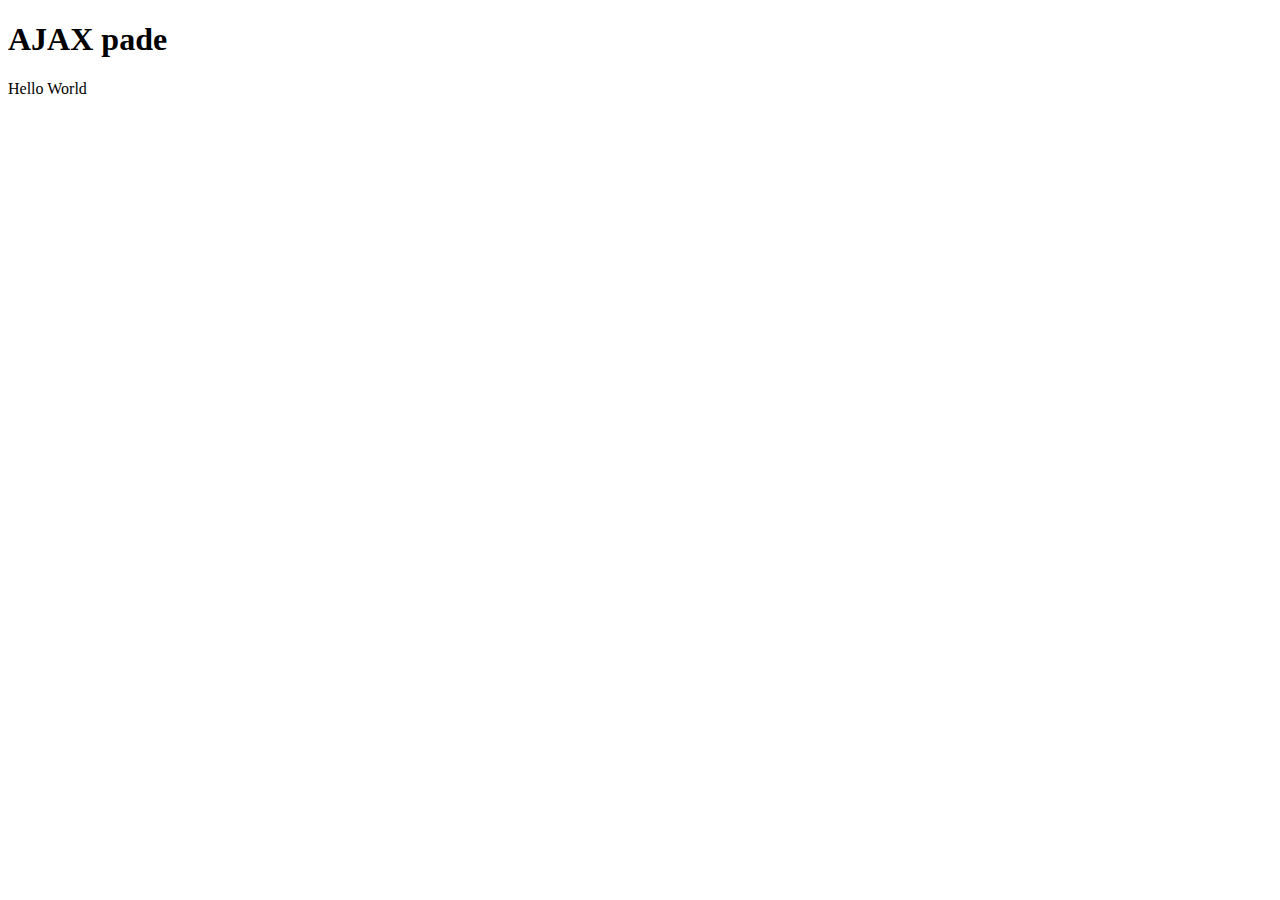
<file: 2_01/index.html>
<!DOCTYPE html>
<html lang="en">
<head>
	<meta charset="utf-8" />
	<title>JavaScript AJAX</title>
</head>
<body>
<h1>AJAX pade</h1>
<div id="update"></div>
<script src="script.js"></script>

</body>
</html>
</file>
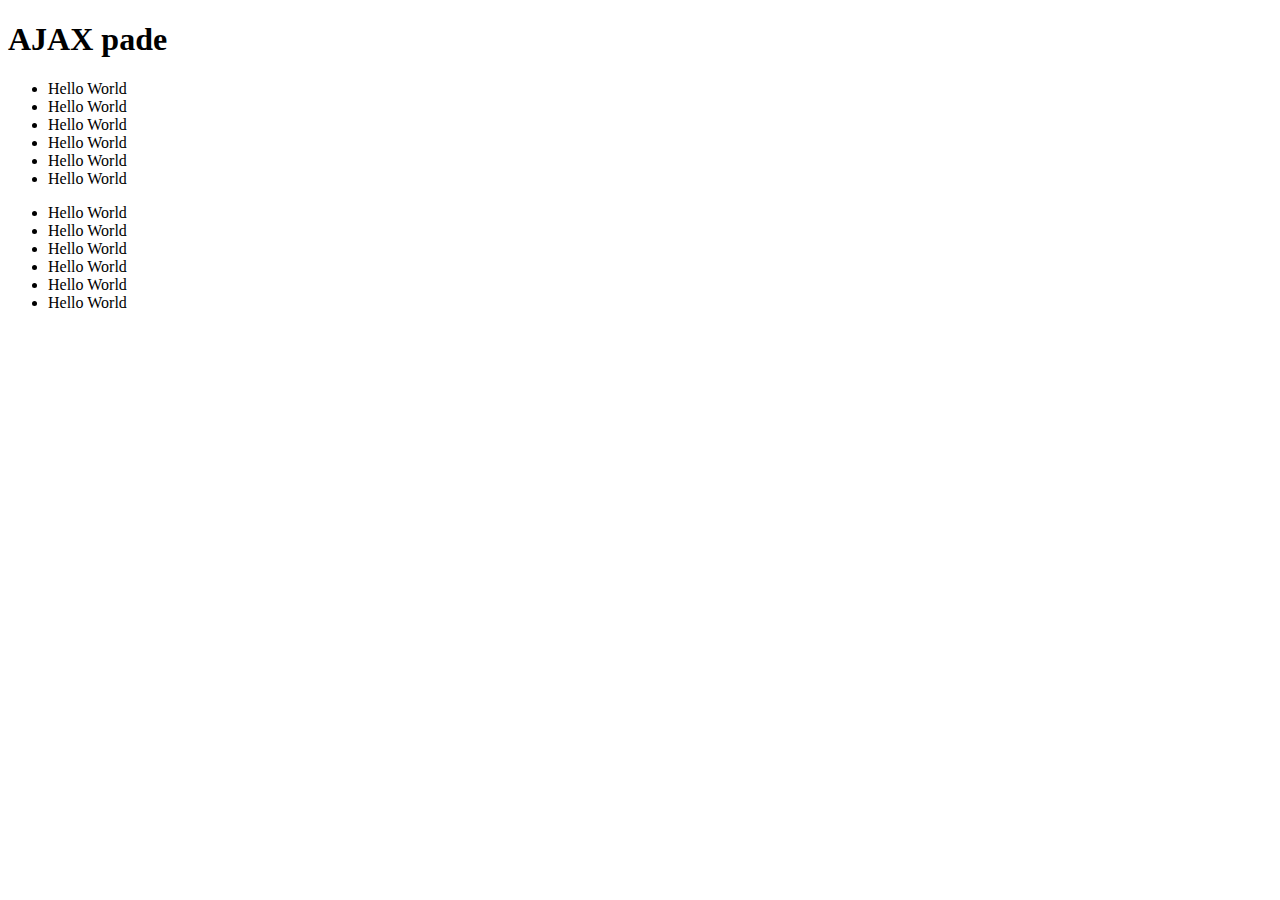
<file: 2_02/index.html>
<!DOCTYPE html>
<html lang="en">
<head>
	<meta charset="utf-8" />
	<title>JavaScript AJAX</title>
</head>
<body>
<h1>AJAX pade</h1>
<ul>
	<li></li>
	<li></li>
	<li></li>
	<li></li>
	<li></li>
	<li></li>
</ul>
<ul>
	<li></li>
	<li></li>
	<li></li>
	<li></li>
	<li></li>
	<li></li>
</ul>
<script src="script.js"></script>

</body>
</html>
</file>
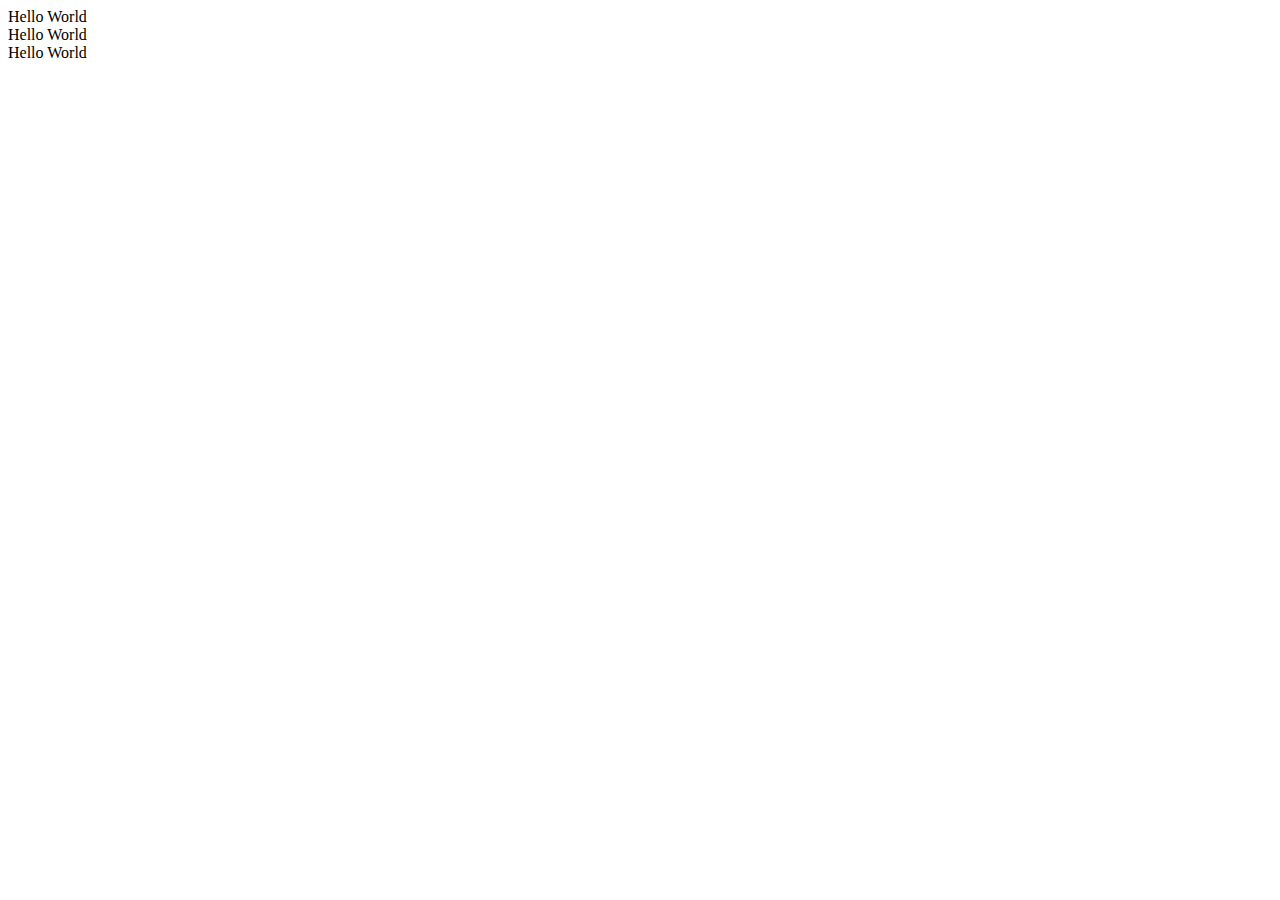
<file: 3_02/index.html>
<!DOCTYPE html>
<html lang="en">
<head>
	<meta charset="utf-8" />
	<title>JavaScript AJAX</title>
</head>
<body>
<div class="update"></div>
<div class="update"></div>
<div class="update"></div>
<div class="update"></div>
<div class="update"></div>

<script src="jquery.js"></script>
<script src="script.js"></script>
</body>
</html>
</file>
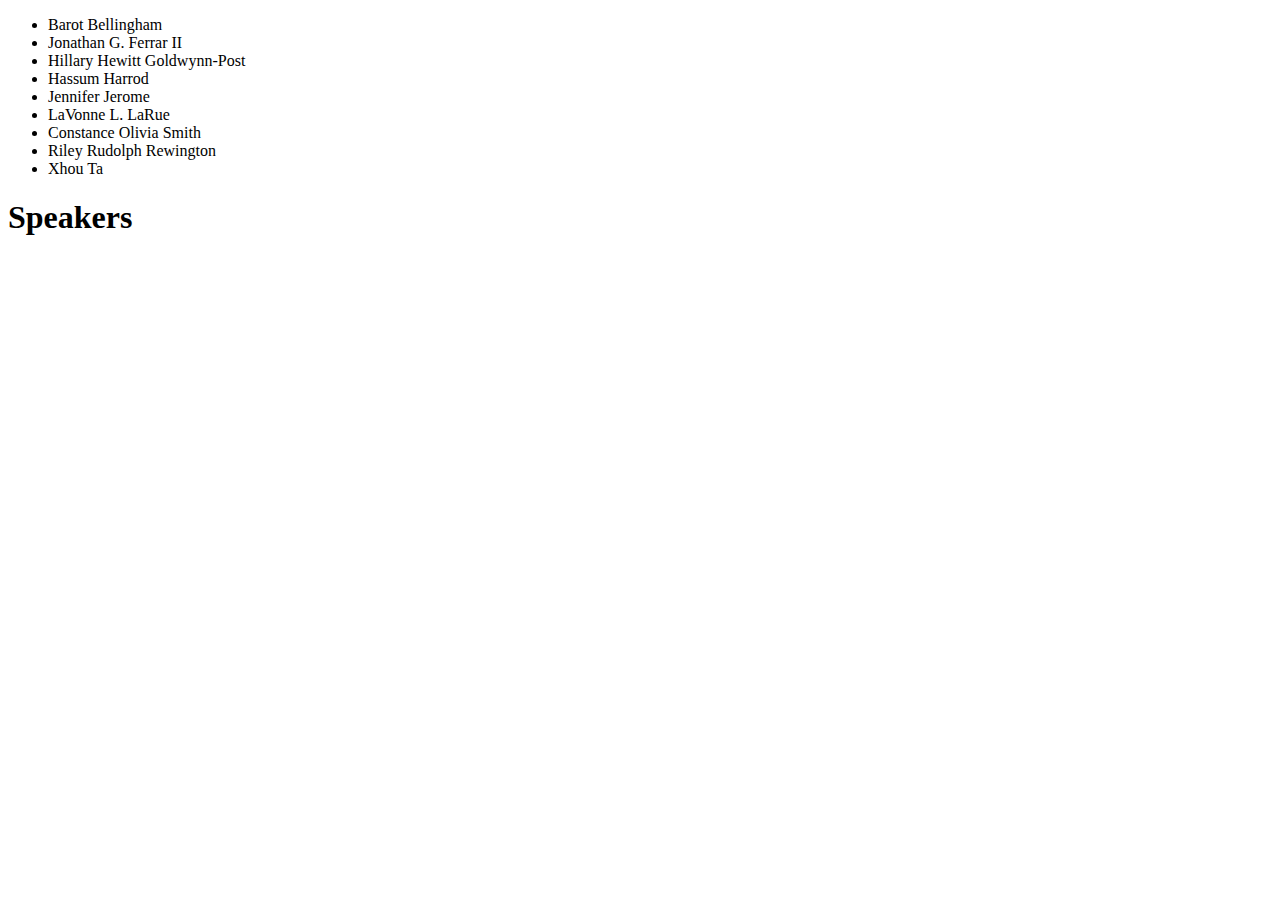
<file: 3_03/index.html>
<!DOCTYPE html>
<html lang="en">
<head>
	<meta charset="utf-8" />
	<title>JavaScript AJAX</title>
</head>
<body>
<div id="update">
     <h1>Speakers</h1>
</div>
<script src="jquery.js"></script>
<script src="script.js"></script>
</body>
</html>
</file>
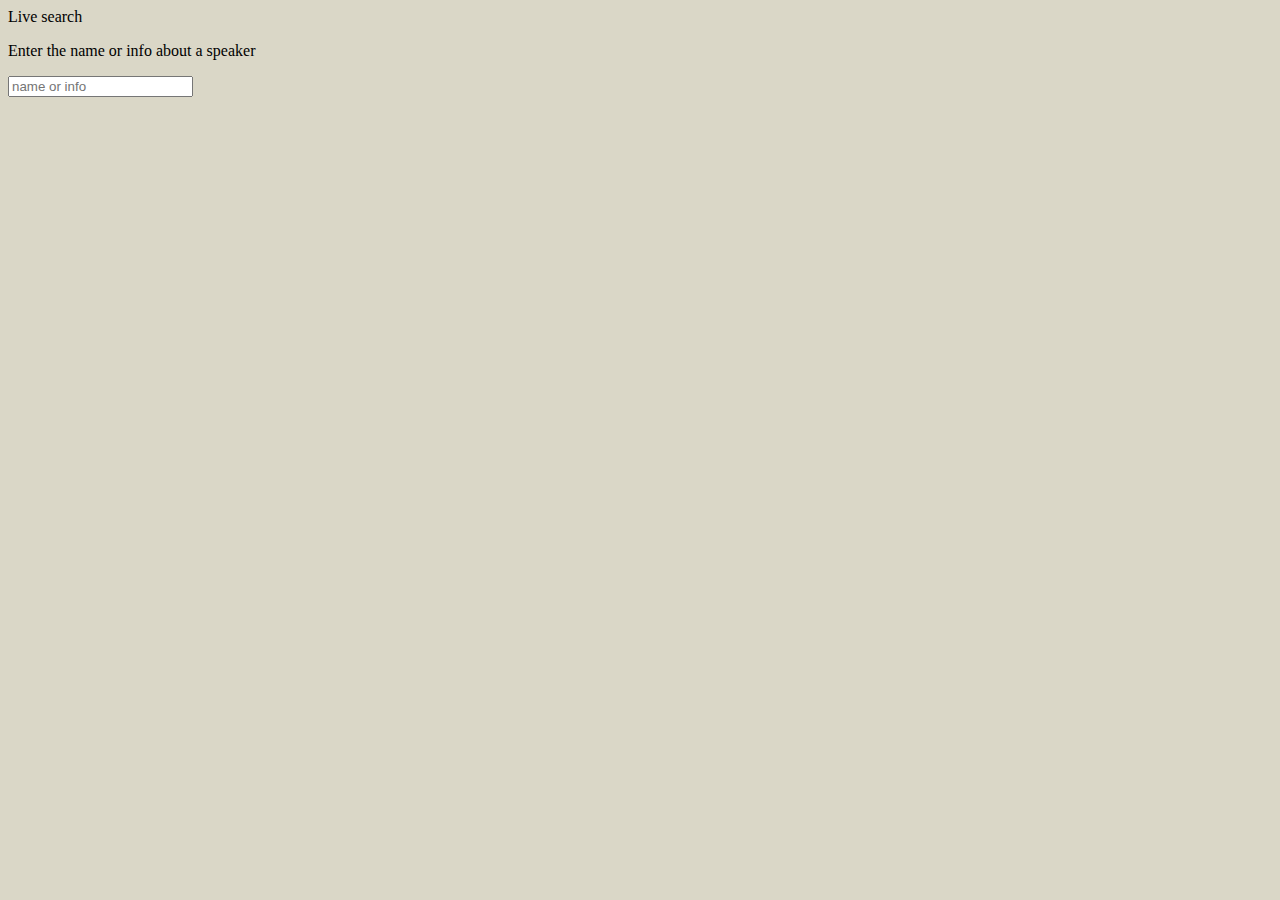
<file: 4_01/index.html>
<!DOCTYPE html>
<html lang="en">
<head>
	<meta charset="utf-8" />
	<title>Live Search</title>
	<link rel="stylesheet" href="mystyle.css" />
</head>
<body>
<div id="searcharea">
     <label for="search">Live search</label>
     <p>Enter the name or info about a speaker</p>
     <input type="search" name="search" id="search" placeholder="name or info" />
</div>
<div id="update">
<script src="jquery.js"></script>
<script src="script.js"></script>
</body>
</html>
</file>
<file: 4_01/mystyle.css>
body {
	background: #DAD7C7;
}
</file>
